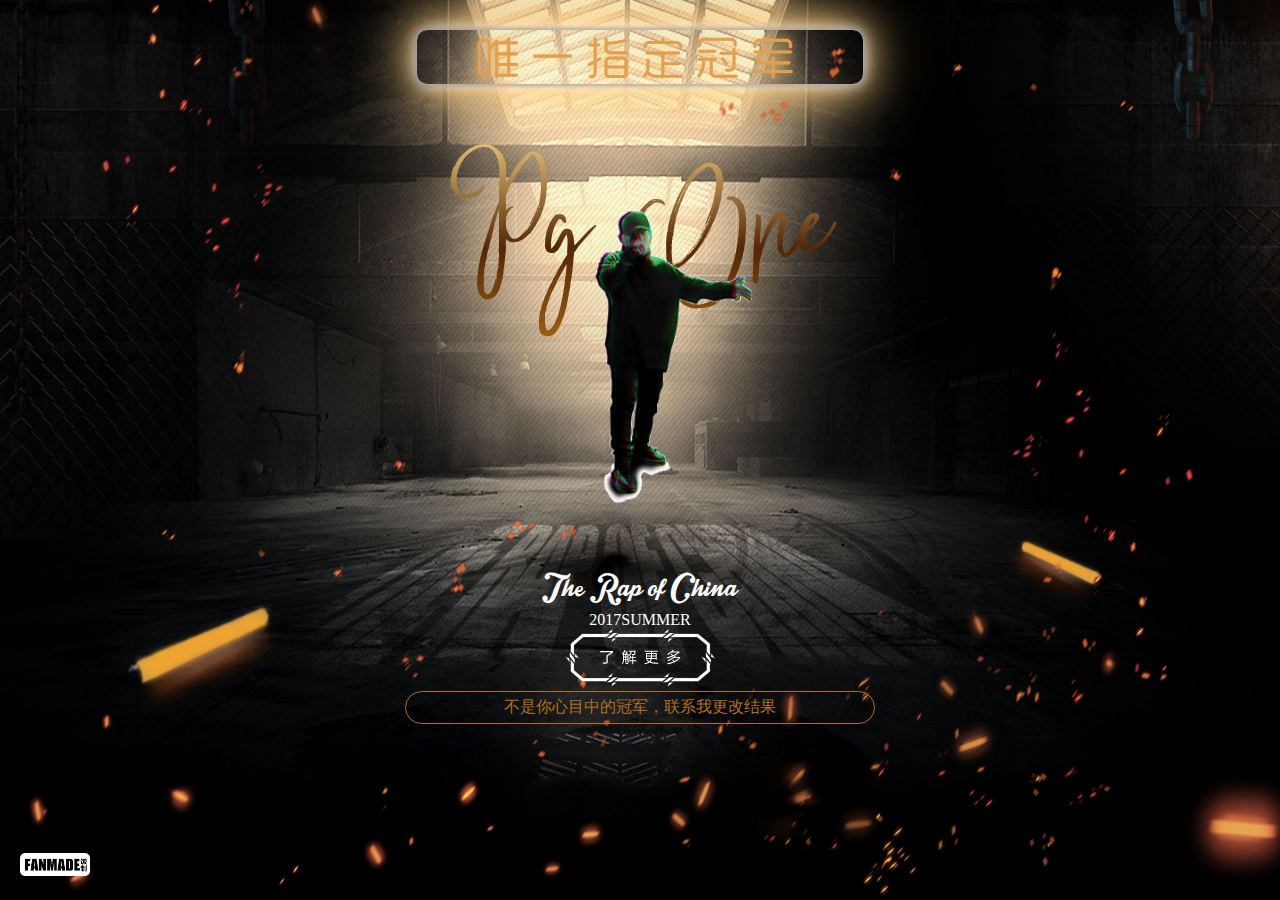
<file: pgone/index3.html>
<!DOCTYPE html>
<html lang="en">
<head>
    <meta charset="UTF-8">
    <title>中国有嘻哈</title>
    <meta name="viewport" content="width=device-width, initial-scale=1">
    <link href="css/index.css"rel="stylesheet" type="text/css">
    <link href="css/animate.css"rel="stylesheet"type="text/css">
    <script src="js/jquery-2.2.4.js"></script>
</head>
<body>
        <div class="index-box">
            <div class="animated left-img bounceInDown"></div>
            <div class="animated right-img bounceInDown"></div>
            <div class="animated flash bg-1"></div>
            <div class="title-box1">
                <div class="title-box">
                    <p data-text="唯一指定冠军">唯一指定冠军</p>
                    <!--<h1 data-text="唯一指定冠军">唯一指定冠军</h1>-->
                </div>
            </div>

            <div style="position: absolute;right: 70px;top:50px;z-index: 5">
                <audio autoplay loop id="music">
                    <source src="mp3/pgone-zhonger.ogg" type="audio/ogg">
                    您的浏览器不支持 audio 元素。
                </audio>
                    <div id="playBtn"class="loader loader-7"onclick="song();"style="cursor: pointer">
                        <div class="line line1"></div>
                        <div class="line line2"></div>
                        <div class="line line3"></div>
                    </div>
                <button class="animated pulse1"id="song"style="right: 10px;top: 2px;display:none;position: absolute;z-index: 3;background: transparent;border: none;cursor: pointer;" onclick="song();">
                    <img src="images/song.png"width="24">
                </button>
            </div>
            <div class="center-font1 animated fadeIn">
               <h1>Pg One</h1>
                <div class="animated flip pg">
                    <div class="movie">
                        <div class="movie__card">
                            <img src="images/PG-ONE2-2.gif"width="100%">
                        </div>
                    </div>
                </div>
                <div class="bottom-text">
                    <h4 class="animated tada">The Rap of China</h4>
                    <h5 class="animated flipInY">2017SUMMER</h5>
                </div>
                <div>
                    <a href="http://www.iqiyi.com/v_19rr81b36k.html" target="_blank"><img src="images/morebtn.png"></a>
<!--
                    <a href="http://www.iqiyi.com/v_19rr81b36k.html" target="_blank" class="btn btn&#45;&#45;stripe" title="了解更多">了解更多</a>
-->
                </div>
                <div class="bottom-item">
                    <a target="_blank"href="http://weibo.com/dotacom">不是你心目中的冠军，联系我更改结果</a>
                </div>
            </div>

            <div class="bottom-left">
                <img src="images/bottomleft_03.png"width="70">
            </div>

        </div>



    <!--<div id="test" style="position:fixed;top:0px;z-index:1;"></div>-->
</body>
<script src="js/jquery.hover3d.min.js"></script>
<!--<script type="text/javascript" src="js/ThreeCanvas.js"></script>
<script type="text/javascript" src="js/Snow.js"></script>
<script type="text/javascript">

    var SCREEN_WIDTH = window.innerWidth;//

    var SCREEN_HEIGHT = window.innerHeight;

    var container;

    var particle;//粒子



    var camera;

    var scene;

    var renderer;



    var starSnow = 1;



    var particles = [];



    var particleImage = new Image();

    //THREE.ImageUtils.loadTexture( "img/ParticleSmoke.png" );

    particleImage.src = 'images/ParticleSmoke.png';





    function init() {

        //alert("message3");

        container = document.createElement('div');//container：画布实例;

        document.body.appendChild(container);



        camera = new THREE.PerspectiveCamera( 60, SCREEN_WIDTH / SCREEN_HEIGHT, 1, 10000 );

        camera.position.z = 1000;

        //camera.position.y = 50;



        scene = new THREE.Scene();

        scene.add(camera);



        renderer = new THREE.CanvasRenderer();

        renderer.setSize(SCREEN_WIDTH, SCREEN_HEIGHT);

        var material = new THREE.ParticleBasicMaterial( { map: new THREE.Texture(particleImage) } );

        //alert("message2");

        for (var i = 0; i < 500; i++) {

            //alert("message");

            particle = new Particle3D( material);

            particle.position.x = Math.random() * 2000-1000;



            particle.position.z = Math.random() * 2000-1000;

            particle.position.y = Math.random() * 2000-1000;

            //particle.position.y = Math.random() * (1600-particle.position.z)-1000;

            particle.scale.x = particle.scale.y =  1;

            scene.add( particle );



            particles.push(particle);

        }



        container.appendChild( renderer.domElement );





        //document.addEventListener( 'mousemove', onDocumentMouseMove, false );

        document.addEventListener( 'touchstart', onDocumentTouchStart, false );

        document.addEventListener( 'touchmove', onDocumentTouchMove, false );

        document.addEventListener( 'touchend', onDocumentTouchEnd, false );



        setInterval( loop, 1000 / 60 );



    }



    var touchStartX;

    var touchFlag = 0;//储存当前是否滑动的状态;

    var touchSensitive = 80;//检测滑动的灵敏度;

    //var touchStartY;

    //var touchEndX;

    //var touchEndY;

    function onDocumentTouchStart( event ) {



        if ( event.touches.length == 1 ) {



            event.preventDefault();//取消默认关联动作;

            touchStartX = 0;

            touchStartX = event.touches[ 0 ].pageX ;

            //touchStartY = event.touches[ 0 ].pageY ;

        }

    }





    function onDocumentTouchMove( event ) {



        if ( event.touches.length == 1 ) {

            event.preventDefault();

            var direction = event.touches[ 0 ].pageX - touchStartX;

            if (Math.abs(direction) > touchSensitive) {

                if (direction>0) {touchFlag = 1;}

                else if (direction<0) {touchFlag = -1;};

                //changeAndBack(touchFlag);

            }

        }

    }



    function onDocumentTouchEnd (event) {

        // if ( event.touches.length == 0 ) {

        // 	event.preventDefault();

        // 	touchEndX = event.touches[ 0 ].pageX ;

        // 	touchEndY = event.touches[ 0 ].pageY ;



        // }这里存在问题

        var direction = event.changedTouches[ 0 ].pageX - touchStartX;



        changeAndBack(touchFlag);

    }





    function changeAndBack (touchFlag) {

        var speedX = 25*touchFlag;

        touchFlag = 0;

        for (var i = 0; i < particles.length; i++) {

            particles[i].velocity=new THREE.Vector3(speedX,-10,0);

        }

        var timeOut = setTimeout(";", 800);

        clearTimeout(timeOut);



        var clearI = setInterval(function () {

            if (touchFlag) {

                clearInterval(clearI);

                return;

            };

            speedX*=0.8;



            if (Math.abs(speedX)<=1.5) {

                speedX=0;

                clearInterval(clearI);

            };



            for (var i = 0; i < particles.length; i++) {

                particles[i].velocity=new THREE.Vector3(speedX,-10,0);

            }

        },100);





    }





    function loop() {

        for(var i = 0; i<particles.length; i++){

            var particle = particles[i];

            particle.updatePhysics();



            with(particle.position)

            {

                if((y<-1000)&&starSnow) {y+=2000;}



                if(x>1000) x-=2000;

                else if(x<-1000) x+=2000;

                if(z>1000) z-=2000;

                else if(z<-1000) z+=2000;

            }

        }



        camera.lookAt(scene.position);



        renderer.render( scene, camera );

    }

</script>-->
<!--<script src="js/mousefollow.js"></script>
<script src="js/respond.js"></script>
<script src="js/sketch.min.js"></script>
<script language="JavaScript">
    function getOs(){
        var OsObject = "";
        if(navigator.userAgent.indexOf("MSIE")>0) {
            return "MSIE";
        }
        if(isFirefox=navigator.userAgent.indexOf("Firefox")>0){
            $.getScript('js/mousefollow.js');
            return "Firefox";
        }
        if(isSafari=navigator.userAgent.indexOf("Safari")>0) {
            $.getScript('js/mousefollow.js');
            return "Safari";
        }
        if(isCamino=navigator.userAgent.indexOf("Camino")>0){
            $.getScript('js/mousefollow.js');
            return "Camino";
        }
        if(isMozilla=navigator.userAgent.indexOf("Gecko/")>0){
            $.getScript('js/mousefollow.js');
            return "Gecko";
        }
    }
    getOs();
</script>-->
<script>
    function song(){
        var audio = document.getElementById('music');
        if(audio.paused){
            audio.play();//audio.play();// 播放
        }
        else{
            audio.pause();// 暂停
        }
    }
    setInterval(function(){
        $(".light").fadeOut(1500).fadeIn(1500);
    },400);
</script>
<script type="text/javascript">
    $(document).ready(function(){
        $("#playBtn").click(function(){
            $(this).hide();
            $("#song").show();
        });
        $("#song").click(function(){
            $(this).hide();
            $("#playBtn").show();
        });
        $(".movie").hover3d({
            selector: ".movie__card",
        });
    });
</script>
</html>
</file>
<file: pgone/css/index.css>
*{
    margin:0;
    padding:0;
    list-style: none;
}
@font-face {
    font-family: 'NovemberStarlight';
    src: url('../fonts/NovemberStarlight.ttf');
}
@font-face {
    font-family: 'IntriqueScript_PersonalUse';
    src: url('../fonts/IntriqueScript_PersonalUse.ttf');
}
@font-face {
    font-family: 'ruiyuan';
    src: url('../fonts/ruiyuan.otf');
}
.index-box{
    position: absolute;
    left: 0;
    top: 0;
    width: 100%;
    height: 100%;
    background: url("../images/bg.jpg")no-repeat center center;
    background-size: 100% 100%;
    overflow: hidden;
}
.bg-1{
    position: absolute;
    left: 0;
    top: 0;
    width: 100%;
    height: 100%;
    background: url("../images/bg-1.png")no-repeat center center;
    background-size: 100% 100%;
    overflow: hidden;
}
.left-img{
    background: url("../images/PG-ONE_01.png")no-repeat center center;
    width: 50%;
    height: 60%;
    background-size: 100% 100%;
    position: absolute;
    left: 0;
    top: 0;
}
.right-img{
    background: url("../images/PG-ONE_03.png")no-repeat center center;
    width: 50%;
    height: 50%;
    background-size: 100% 100%;
    position: absolute;
    right: 0;
    top: 0;
}
.center-font{
    position: relative;
    background: url("../images/PG-ONE1_03.png")no-repeat center center;
    width: 420px;
    height: 244px;
    margin: 0 auto;
    background-size: 100% 100%;
    text-align: center;

}
.center-font1{
    position: relative;
    width: 470px;
    height: 244px;
    margin: 0 auto;
    background-size: 100% 100%;
    text-align: center;

}
.center-font1 h1{
    color: #fff;
    position: absolute;
    top: 50%;
    left: 50%;
    width: 100%;
    transform: translate(-50%,-50%);
    font-family: NovemberStarlight;
    font-size: 120px;
    font-weight: normal;
    /*text-shadow: 0 0 5px #fff, 0 0 10px #fff, 0 0 15px #fff, 0 0 40px #ff00de, 0 0 70px #ff00de;*/
    background: -webkit-linear-gradient(top,#e6c276 10%, #532607 , #a96818);
    -webkit-background-clip: text;         /* 规定背景的划分区域 */
    -webkit-text-fill-color: transparent;
    -webkit-animation: neon5 1.5s ease-in-out infinite alternate;
    -moz-animation: neon5 1.5s ease-in-out infinite alternate;
    animation: neon5 1.5s ease-in-out infinite alternate;
}
.light{
    position: absolute;
    background-size: 100% 100%;
    z-index: 2;
    width: 550px;
    top:15px;
    opacity:0.8;
}
.pg{
    z-index: 3;
    position: relative;
}
.pg img{
    width: 50%;
}
.bottom-text{
    text-align: center;
    z-index: 3;
}
.bottom-text h4{
    color: #fff;
    font-family: IntriqueScript_PersonalUse;
    font-size: 40px;
    font-weight: normal;
}
.bottom-text h5{
    color: #fff;
    font-family: 仿宋;
    font-size: 16px;
    font-weight: normal;
}
.more-item a{
    color: #fff;
    cursor: pointer;
    font-family: "Microsoft YaHei UI";
    display: block;
    padding: 5px 15px;
    width: 90px;
    border:2px #fff double;
    margin: 10px auto;
    border-radius: 10px;
    font-size: 14px;
    z-index: 3;
    letter-spacing: 5px;
}
.bottom-item{
    z-index: 4;
    position: relative;
}
.bottom-item a{
    color: #af6f1e;
    cursor: pointer;
    font-family: "Microsoft YaHei UI";
    display: block;
    padding: 5px;
    border-radius: 50px;
    border:1px #af6f1e solid;
}
.bottom-left{
    position: absolute;
    bottom: 20px;
    left: 20px;
}
/*
title阴影特效*/
.title-box {
    width:440px;
    border:3px solid #ffcc7b;
    margin: 30px auto;
    text-align: center;
    border-radius: 10px;
    box-shadow: 0 0 5px #fff, 0 0 5px #000, 0 0 15px #fff, 0 0 40px #ffcc7b, 0 0 70px #ffcc7b;
    border-image: linear-gradient(90deg, transparent 0%, transparent 49%);
    -webkit-animation: neon5 1.5s ease-in-out infinite alternate;
    -moz-animation: neon5 1.5s ease-in-out infinite alternate;
    animation: neon5 1.5s ease-in-out infinite alternate;
}
/*.title-box:after {
    position: absolute;
    content: "";
    left: 0;
    right: 0;
    height: 100%;
    width: 100%;
    margin: 0 auto;
    -webkit-filter: blur(5vw);
    filter: progid:DXImageTransform.Microsoft.Gradient(startColorStr='#ffb50f',endColorStr='#8d0fff',gradientType='1');
    background: linear-gradient(270deg, #ffb50f, #8d0fff);
    background: -moz-linear-gradient(270deg, #ffb50f, #8d0fff);
    background-size: 200% 200%;
    opacity: .2;
    animation: animateGlow 5s ease infinite;
}*/
.title-box h1 {
    margin: auto;
    color: #e1a050;
    font-size:45px;
    font-weight: normal;
    font-family: "ruiyuan";
    text-shadow: 0px 0px 15px #ffcc7b;
    letter-spacing:10px;
}
.title-box p {
    flex: 1;
    line-height: .75;
    margin: auto;
    color: #e1a050;
    text-align: center;
    transform: scaleX(var(--scale, 1));
    font-size:45px;
    font-weight: normal;
    font-family: "ruiyuan";
    text-shadow: 0px 0px 15px #ffcc7b;
    letter-spacing:10px;
    padding: 7px;
    cursor: pointer;
}
.gelatine {
    animation: gelatine 0.5s infinite;
}
@keyframes gelatine {
    from, to { transform: scale(1, 1); }
    25% { transform: scale(0.9, 1.1); }
    50% { transform: scale(1.1, 0.9); }
    75% { transform: scale(0.95, 1.05); }
}
.pulse1 {
    animation: pulse 1s infinite ease-in-out alternate;
}
@keyframes pulse1 {
    from { transform: scale(0.8); }
    to { transform: scale(1.2); }
}
.spin {
    animation: spin 1s infinite linear;
}
@keyframes spin {
    from { transform: rotate(0deg); }
    to { transform: rotate(360deg); }
}
a {
    text-decoration:none;
    color:#FFF;
}
.rainbow-button {
    margin: 10px auto;
    width:calc(8vw + 4px);
    height:calc(3vw + 4px);
    background-image: linear-gradient(90deg, #ffd400 0%, #FFCF00 49%, #fc8d4f 80%, #ffd400 100%);
    border-radius:4px;
    display:flex;
    align-items:center;
    justify-content:center;
    text-transform:uppercase;
    font-size:1vw;
    font-weight:normal;
    letter-spacing: 5px;
}
.rainbow-button:after {
    content:attr(title);
    width:8vw;
    height:3vw;
    background-color:#191919;
    display:flex;
    align-items:center;
    justify-content:center;
}
.rainbow-button:hover {
    animation:slidebg 2s linear infinite;
}

@keyframes slidebg {
    to {
        background-position:20vw;
    }
}
@media only screen and (max-width: 768px) {
    .center-font1{
        padding-top: 20%;
    }
}
@media only screen and (max-width: 767px) {
    .title-box{
        width:80%;
        margin: 5px auto;
    }
    .title-box p {
        color: #e1a050;
        font-size: 30px;
    }
    .title-box h1 {
        color: #e1a050;
        font-size: 30px;
    }

    .center-font{
        width: 320px;
        height: 144px;
        padding-top: 10%;
    }
    .center-font1{
        width: 320px;
        height: 144px;
        padding-top: 15%;
    }
    .center-font1 h1{
        font-size: 90px;
    }
    .light{
        width: 100%;
    }
    .rainbow-button {
        width:64px;
        height:34px;
    }
    .rainbow-button:after {
        width:60px;
        height:30px;
    }
    .bottom-left {
        bottom: 10px;
        left: 10%;
        transform: translate(-50%);
    }
    #song{
        top: 50px;
    }
    .index-box{
        overflow: auto;
    }
    .bg-1{
        overflow: auto;
    }
}
@media only screen and (max-width: 360px) {
    .bottom-item{
        padding-top: 0px;
    }
    .bottom-left{
        bottom: 30px;
        left: 15%;
    }
    .index-box{
        overflow: auto;
    }
    .bg-1{
        overflow: auto;
    }
}
@media only screen and (max-width: 320px) {
    .bottom-item{
        padding-top: 15px;
    }
    .bottom-left{
        bottom: 12px;
        left: 15%;
    }
    .index-box{
        overflow: auto;
    }
    .bg-1{
        overflow: auto;
    }
}

@import url(https://fonts.googleapis.com/css?family=Montserrat:700);
::-moz-selection {
    color: #FFF;
    background: none;
}

::selection {
    color: #FFF;
    background: none;
}
.hole {
    margin: -150px 0 0 -150px;
    width: 300px;
    height: 300px;
    box-shadow: 0 0 0 9999em #000;
    border-radius: 50%;
    cursor: pointer;
    position: fixed;
    transition: width .5s ease-in-out, height .5s ease-in-out, margin .5s ease-in-out;
}

.hole:after {
    content: "";
    display: block;
    margin: -1% 0 0 -1%;
    width: 102%;
    height: 102%;
    box-shadow: inset 0 0 50px 50px #000;
    border-radius: 50%;
}

.hole:active {
    margin: -250px 0 0 -250px;
    width: 500px;
    height: 500px;
    transition: width 1s ease-in-out, height 1s ease-in-out, margin 1s ease-in-out;
}
.loader-7 .line { width: 4px; position: absolute; border-radius: 5px; bottom: 0; background: -webkit-gradient(linear, left top, left bottom, from(#fedb30), to(#ce1414)); background: -webkit-linear-gradient(top, #fedb30, #ce1414); background: linear-gradient(to bottom, #fedb30, #ce1414); }
.loader-7 .line1 { left: 0; -webkit-animation: line-grow 0.5s ease alternate infinite; animation: line-grow 0.5s ease alternate infinite; }
.loader-7 .line2 { left: 10px; -webkit-animation: line-grow 0.5s 0.2s ease alternate infinite; animation: line-grow 0.5s 0.2s ease alternate infinite; }
.loader-7 .line3 { left: 20px; -webkit-animation: line-grow 0.5s 0.4s ease alternate infinite; animation: line-grow 0.5s 0.4s ease alternate infinite; }
.loader { position: relative; width: 30px; height: 30px; border-radius: 50%; display: inline-block; vertical-align: middle; }


@-webkit-keyframes line-grow {
    0% {
        height: 0;
    }
    100% {
        height: 75%;
    }
}
@keyframes line-grow {
    0% {
        height: 0;
    }
    100% {
        height: 75%;
    }
}
/*
pgone动画*/
@-moz-keyframes wavemover {
    100% {
        padding-left: 200px;
        transform: translateX(-100px);
    }
}
@-webkit-keyframes wavemover {
    100% {
        padding-left: 200px;
        transform: translateX(-100px);
    }
}
@-o-keyframes wavemover {
    100% {
        padding-left: 200px;
        transform: translateX(-100px);
    }
}
@keyframes wavemover {
    100% {
        padding-left: 200px;
        transform: translateX(-100px);
    }
}
/*
btn动画*/
.bar-anchor{
    padding: 20px 10px;
    margin:10px 4px;
    color: #fff;
    font-family: sans-serif;
    text-transform: uppercase;
    text-align: center;
    position: relative;
    text-decoration: none;
    display:inline-block;
    overflow:hidden;
    letter-spacing: 4px;
    font-size: 14px;
    /*    border:1px solid #6098FF; */
}
.bar-anchor span{
    background:#000;
    width:100%;
    position:relative;
    padding:10px 40px;
    -moz-transition: all .65s cubic-bezier(0.77, 0, 0.175, 1);
    -o-transition: all .65s cubic-bezier(0.77, 0, 0.175, 1);
    -webkit-transition: all .65s cubic-bezier(0.77, 0, 0.175, 1);
    transition: all .65s cubic-bezier(0.77, 0, 0.175, 1);
    /*   border:1px solid #6098FF;  */
}
.transition-bar{
    position: absolute;
    top: 0;
    left: 0%;
    width: 0;
    height: 100%;
    background: #ffe580;
    z-index:-1;
    /*     -ms-transform: skewX(-20deg);
        -webkit-transform: skewX(-20deg);
        transform: skewX(-20deg); */
}
.bar-anchor:hover span{
    color: #ffe580!important;
}
.bar-anchor:hover .transition-bar{
    width:120%;
    left:110%;
    -moz-transition: all .65s cubic-bezier(0.77, 0, 0.175, 1);
    -o-transition: all .65s cubic-bezier(0.77, 0, 0.175, 1);
    -webkit-transition: all .65s cubic-bezier(0.77, 0, 0.175, 1);
    transition: all .65s cubic-bezier(0.77, 0, 0.175, 1);
}
@-webkit-keyframes neon5 {
    from {
        text-shadow: 0 0 10px #fff,
        0 0 20px  #fff,
        0 0 30px  #fff,
        0 0 40px  #FF9900,
        0 0 70px  #FF9900,
        0 0 80px  #FF9900,
        0 0 100px #FF9900,
        0 0 150px #FF9900;
    }
    to {
        text-shadow: 0 0 5px #fff,
        0 0 10px #fff,
        0 0 15px #fff,
        0 0 20px #FF9900,
        0 0 35px #FF9900,
        0 0 40px #FF9900,
        0 0 50px #FF9900,
        0 0 75px #FF9900;
    }
}

@-moz-keyframes neon5 {
    from {
        text-shadow: 0 0 10px #fff,
        0 0 20px  #fff,
        0 0 30px  #fff,
        0 0 40px  #FF9900,
        0 0 70px  #FF9900,
        0 0 80px  #FF9900,
        0 0 100px #FF9900,
        0 0 150px #FF9900;
    }
    to {
        text-shadow: 0 0 5px #fff,
        0 0 10px #fff,
        0 0 15px #fff,
        0 0 20px #FF9900,
        0 0 35px #FF9900,
        0 0 40px #FF9900,
        0 0 50px #FF9900,
        0 0 75px #FF9900;
    }
}
@keyframes neon5 {
    from {
        text-shadow: 0 0 10px #fff,
        0 0 20px  #fff,
        0 0 30px  #fff,
        0 0 40px  #FF9900,
        0 0 70px  #FF9900,
        0 0 80px  #FF9900,
        0 0 100px #FF9900,
        0 0 150px #FF9900;
    }
    to {
        text-shadow: 0 0 5px #fff,
        0 0 10px #fff,
        0 0 15px #fff,
        0 0 20px #FF9900,
        0 0 35px #FF9900,
        0 0 40px #FF9900,
        0 0 50px #FF9900,
        0 0 75px #FF9900;
    }
}
@-moz-keyframes neon6 {
    from {
        text-shadow: 0 0 10px #fff,
        0 0 20px #fff,
        0 0 30px #fff,
        0 0 40px #ff00de,
        0 0 70px #ff00de,
        0 0 80px #ff00de,
        0 0 100px #ff00de,
        0 0 150px #ff00de;
    }
    to {
        text-shadow: 0 0 5px #fff,
        0 0 10px #fff,
        0 0 15px #fff,
        0 0 20px #ff00de,
        0 0 35px #ff00de,
        0 0 40px #ff00de,
        0 0 50px #ff00de,
        0 0 75px #ff00de;
    }
}
@keyframes neon6 {
    from {
        text-shadow: 0 0 10px #fff,
        0 0 20px #fff,
        0 0 30px #fff,
        0 0 40px #ff00de,
        0 0 70px #ff00de,
        0 0 80px #ff00de,
        0 0 100px #ff00de,
        0 0 150px #ff00de;
    }
    to {
        text-shadow: 0 0 5px #fff,
        0 0 10px #fff,
        0 0 15px #fff,
        0 0 20px #ff00de,
        0 0 35px #ff00de,
        0 0 40px #ff00de,
        0 0 50px #ff00de,
        0 0 75px #ff00de;
    }
}
@-webkit-keyframes neon6 {
    from {
        text-shadow: 0 0 10px #fff,
        0 0 20px #fff,
        0 0 30px #fff,
        0 0 40px #ff00de,
        0 0 70px #ff00de,
        0 0 80px #ff00de,
        0 0 100px #ff00de,
        0 0 150px #ff00de;
    }
    to {
        text-shadow: 0 0 5px #fff,
        0 0 10px #fff,
        0 0 15px #fff,
        0 0 20px #ff00de,
        0 0 35px #ff00de,
        0 0 40px #ff00de,
        0 0 50px #ff00de,
        0 0 75px #ff00de;
    }
}

.btn {
    overflow: visible;
    width: 30%;
    margin: 10px auto;
    font: inherit;
    line-height: normal;
    cursor: pointer;
    -moz-user-select: text;
    display: block;
    text-decoration: none;
    text-transform: uppercase;
    padding: 8px 15px 12px;
    letter-spacing: 5px;
    background-color: #fff;
    color: #666;
    border: 2px solid #666;
    border-radius: 6px;
    margin-bottom: 16px;
    -webkit-transition: all .5s ease;
    transition: all .5s ease;
}
.btn::-moz-focus-inner {
    padding: 0;
    border: 0;
}
.btn--stripe {
    overflow: hidden;
    position: relative;
}
.btn--stripe:after {
    content: '';
    display: block;
    height: 7px;
    width: 100%;
    background-image: -webkit-repeating-linear-gradient(45deg, #666, #666 1px, transparent 2px, transparent 5px);
    background-image: repeating-linear-gradient(45deg, #666, #666 1px, transparent 2px, transparent 5px);
    -webkit-backface-visibility: hidden;
    backface-visibility: hidden;
    border-top: 1px solid #666;
    position: absolute;
    left: 0;
    bottom: 0;
    background-size: 7px 7px;
}
.btn--stripe:hover {
    background-color: #666;
    color: #fff;
    border-color: #000;
}
.btn--stripe:hover:after {
    background-image: -webkit-repeating-linear-gradient(45deg, #fff, #fff 1px, transparent 2px, transparent 5px);
    background-image: repeating-linear-gradient(45deg, #fff, #fff 1px, transparent 2px, transparent 5px);
    border-top: 1px solid #000;
    -webkit-animation: stripe-slide 12s infinite linear forwards;
    animation: stripe-slide 12s infinite linear forwards;
}
@-webkit-keyframes stripe-slide {
    0% {
        background-position: 0% 0;
    }
    100% {
        background-position: 100% 0;
    }
}
@keyframes stripe-slide {
    0% {
        background-position: 0% 0;
    }
    100% {
        background-position: 100% 0;
    }
}
</file>
